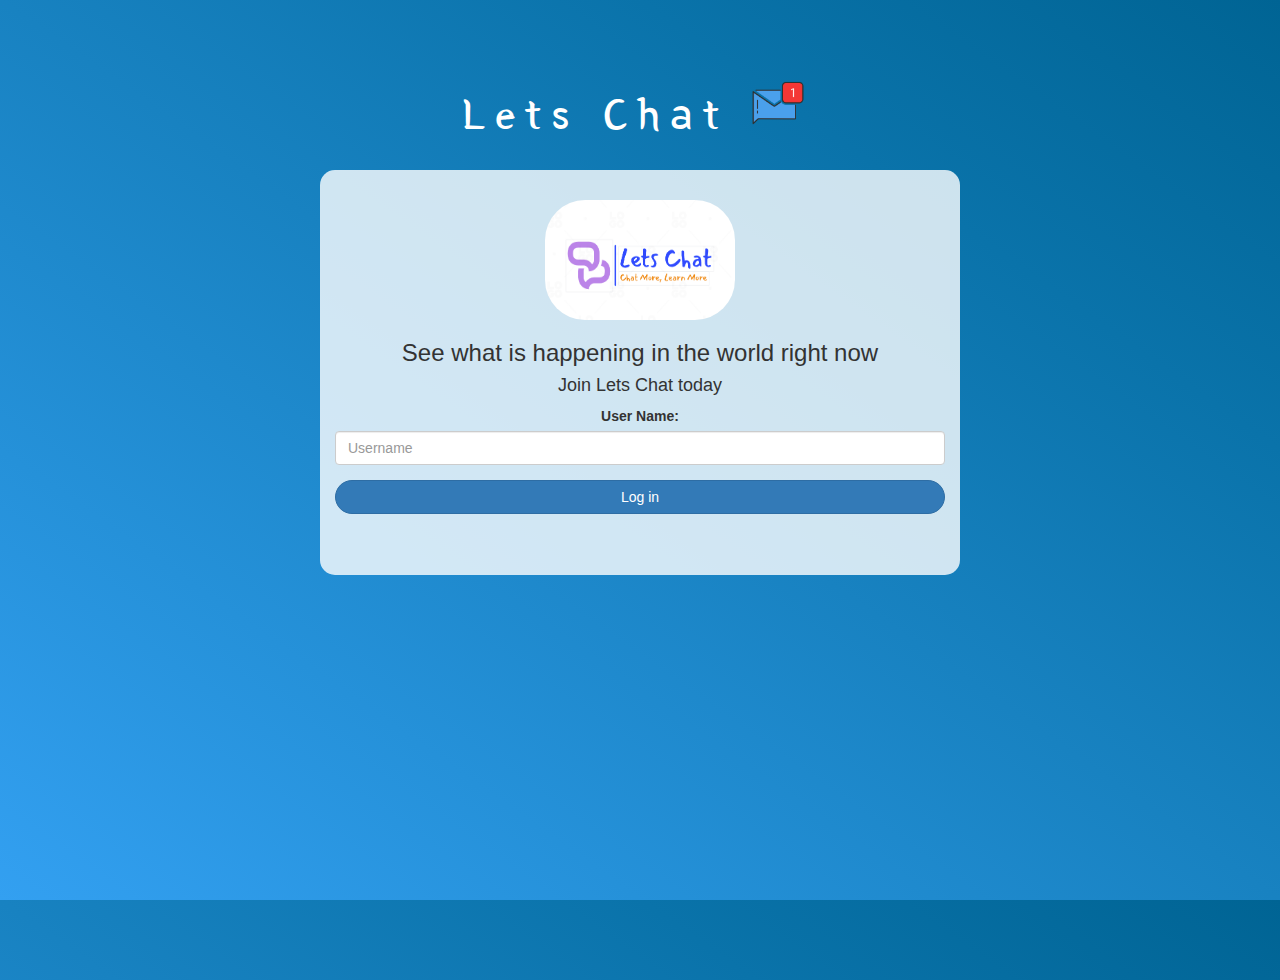
<file: index.html>
<!DOCTYPE html>
<html>
<head>
	<title>Lets Chat</title>
<link href="https://fonts.googleapis.com/css?family=Yeon+Sung&display=swap" rel="stylesheet"><meta name="viewport" content="width=device-width, initial-scale=1">

<link rel="stylesheet" href="https://maxcdn.bootstrapcdn.com/bootstrap/3.4.0/css/bootstrap.min.css">
<script src="https://ajax.googleapis.com/ajax/libs/jquery/3.4.1/jquery.min.js"></script>
<script src="https://maxcdn.bootstrapcdn.com/bootstrap/3.4.0/js/bootstrap.min.js"></script>

<link rel="stylesheet" type="text/css" href="style.css">
<script src="login.js"></script>
</head>
<body>
<center>
	<h1 class="header">	
		Lets Chat <sup>
	<img src="m2.png">
	</sup>
</h1>
	<div id="info" class="col-lg-6 col-md-7 col-sm-8 col-xs-11 login_div">
	<img src="LETSCHAT.png" class="logo">
		<h3 >See what is happening in the world right now</h3>
		<h4 >Join Lets Chat today</h4>
		<div class="form-group">
		  <label >User Name:</label>
		  <input type="text" id="user_name" class="form-control" placeholder="Username">

		</div>
		<button id="login_button" class="btn btn-primary" onclick="addUser()"> Log in </button>
		<br><br>
	</div>
</center>
</body>
</html>
</file>
<file: style.css>
html, body
{
  height: 100%;
  margin: 0;
}

body
{
background-image: linear-gradient(to right top, #33a0f1, #2591d9, #1882c1, #0a73aa, #006494);
background-image:"LETSCHAT.png";
}

.header
{
	color: white;font-family: 'Yeon Sung';font-size: 45px;letter-spacing: 10px;margin-top: 80px;
}
.header img
{
	width: 80px;margin-left: -15px;
}

.login_div
{
	background: rgba(255,255,255,0.8);float: none;border-radius: 15px;
}

.logo
{
	width: 80px;margin-top: 30px;border-radius: 40px;
}

#login_button
{
	width: 100%;border-radius: 190px;
}

.room_name
{
	cursor: pointer;
	font-size: 20px;
}


#logout
{
	font-size: 20px; float: right;
}


#output
{
	padding: 10px; width:80%;background: rgba(255,255,255,0.8);border-radius: 15px;
}

.input_div_room_page
{
	width: 80%;
}

.input_div label
{
	color: white;font-size: 20px;
}


.input_div_message_page
{
	position: fixed;bottom: 0px;width: 100%;background: rgba(255,255,255,0.8);
}
.input_div_message_page label
{
	color: black;
}
.input_div_message_page #msg
{
	width: 80%;
}
.input_div_message_page button
{
	margin-top: 15px;
	width: 50%; 
}
.color_white
{
	color: white
}

.user_tick
{
	width:20px;
}
.message_h4
{
	padding-left:5px;color:grey;
}

#info
{
	height: 405px;
}

.logo
{
	height: 120px;
	width: 190px;
}

#logoroom
{
	height: 120px;
	width: 190px;
}
</file>
